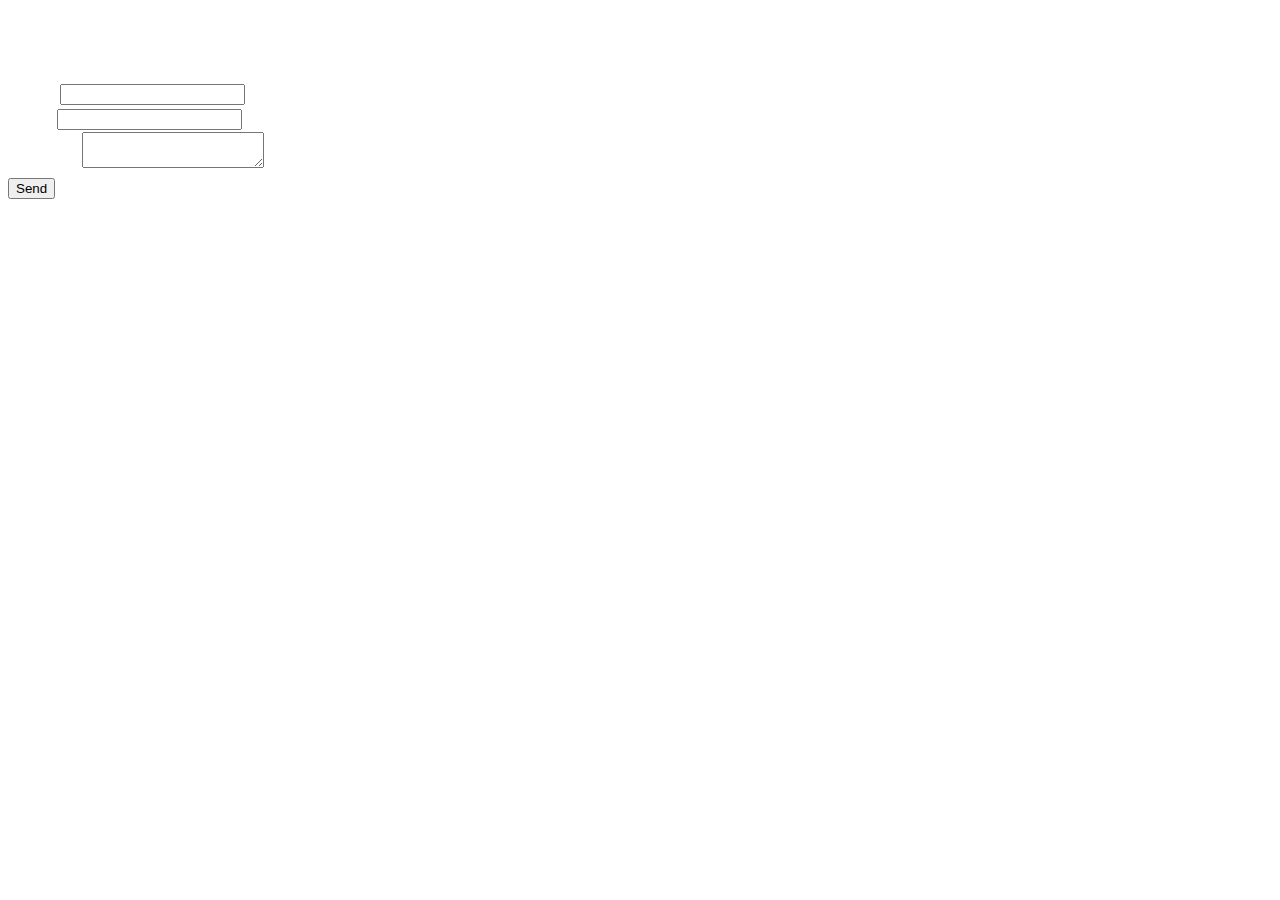
<file: as/template/contact.html>
<!DOCTYPE html>
<html>
  <head>
    <title>Contact Us</title>
  </head>
  <body>
	  <link rel="stylesheet" href="styles.css">
    <h1>Contact Us</h1>
    <form method="POST">
      <label for="name">Name:</label>
      <input type="text" id="name" name="name" required>
      <br>
      <label for="email">Email:</label>
      <input type="email" id="email" name="email" required>
      <br>
      <label for="message">Message:</label>
      <textarea id="message" name="message" required></textarea>
      <br>
      <button type="submit">Send</button>
    </form>
  </body>
</html>
</file>
<file: as/template/styles.css>
@charset "utf-8";
/* CSS Document */
body {
  font-family: Arial, sans-serif;
  line-height: 1.6;
  color: white;
  background-color: white;
}

h1, h2, h3 {
  margin-top: 0;
}

a {
  text-decoration: none;
  color: #007bff;
}

a:hover {
  text-decoration: underline;
}

.container {
  max-width: 1100px;
  margin: auto;
  overflow: hidden;
  padding: 0 20px;
}

/* Header */
.header {
  background-color: #007bff;
  color: #fff;
  padding: 1rem 0;
}

.header-content {
  display: flex;
  justify-content: space-between;
  align-items: center;
}

.logo {
  font-size: 1.5rem;
}

.navigation {
  .nav-links {
    display: flex;
    list-style-type: none;
  }

  .nav-links li {
    margin-right: 1rem;
  }
}

/* Hero section */
.hero {
  background-image: url("hero-background.jpg");
  background-size: cover;
  background-position: center;
  height: 500px;
  display: flex;
  flex-direction: column;
  justify-content: center;
  align-items: center;
  color: #fff;
  text-align: center;

  h2 {
    font-size: 3rem;
    margin-bottom: 1rem;
  }

  p {
    font-size: 1.2rem;
    margin-bottom: 2rem;
    max-width: 30rem;
  }
}

/* Top travel destinations */
.top-travel-destinations {
  background-color: #f2f2f2;
  padding: 2rem 0;

  h3 {
    text-align: center;
    margin-bottom: 1rem;
  }

  .destination-list {
    display: flex;
    justify-content: center;
    list-style-type: none;

    li {
      margin: 0 1rem;
    }
  }
}

/* Latest posts */
.latest-posts {
  padding: 2rem 0;

  h3 {
    text-align: center;
    margin-bottom: 1rem;
  }

  .post-list {
    display: flex;
    justify-content: center;
    list-style-type: none;

    li {
      margin: 0 1rem;
    }
  }
}

/* Testimonials */
.testimonials {
  padding: 2rem 0;
  background-color: #f2f2f2;

  h3 {
    text-align: center;
    margin-bottom: 1rem;
  }

  .testimonial-item {
    background-color: #fff;
    padding: 1rem;
    border: 1px solid #ddd;
    margin: 1rem auto;
    max-width: 500px;
    text-align: center;

    p:first-child {
      font-style: italic;
    }
  }
}

/* Footer */
.footer {
  background-color: #333;
  color: #fff;
  padding: 1rem 0;
  text-align: center;
}
</file>
